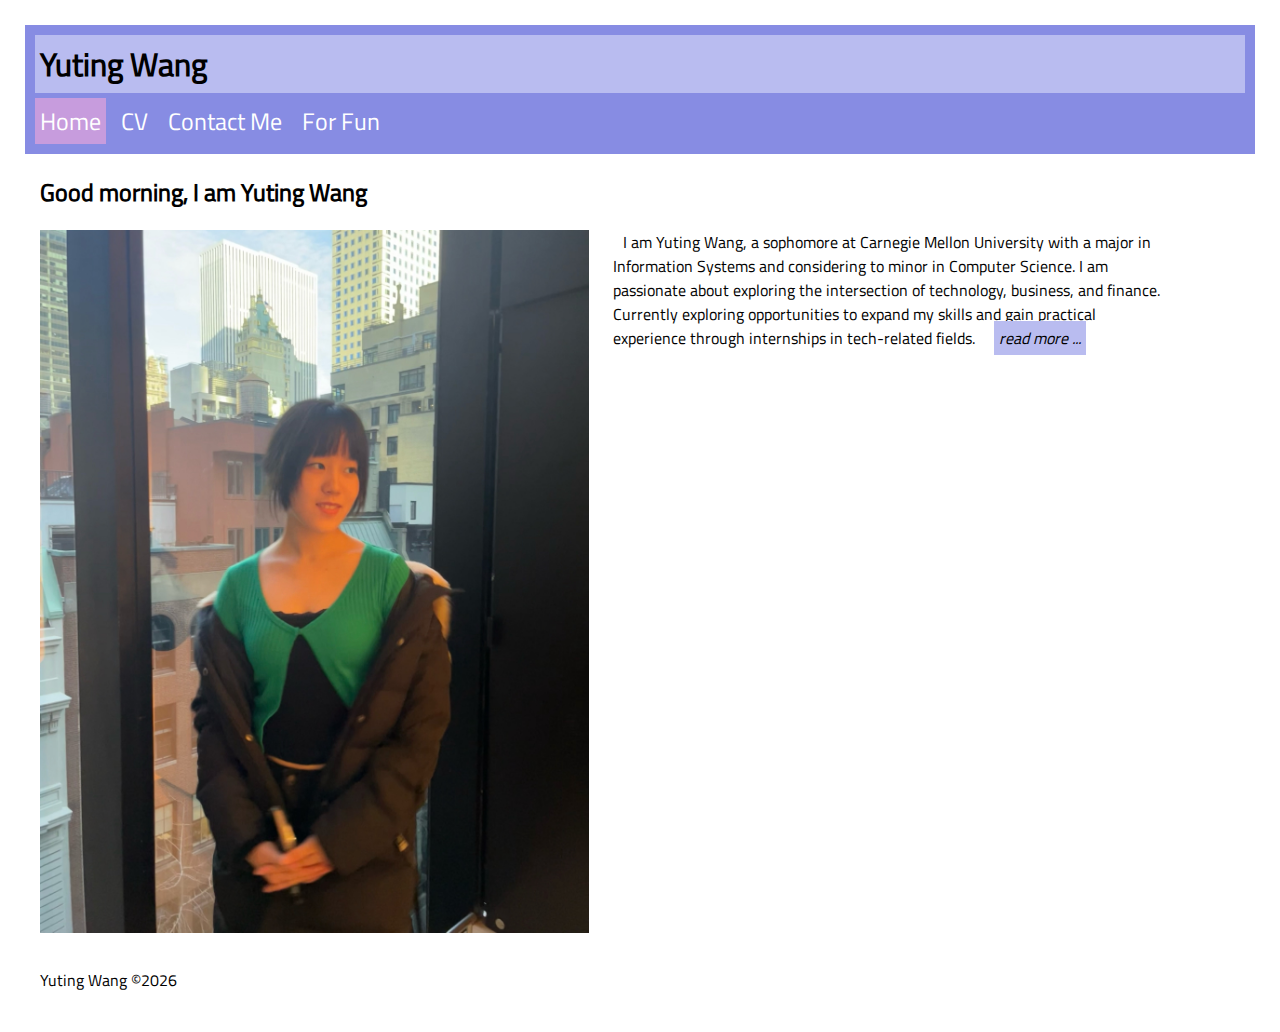
<file: views/index.html>
<!DOCTYPE html>
<html lang="en">
<head>
    <link rel="stylesheet" href="../static/style.css">
    <link rel="stylesheet" href="https://cdnjs.cloudflare.com/ajax/libs/font-awesome/4.7.0/css/font-awesome.min.css">
    <script defer src="../static/script.js"></script>
    <script src="https://ajax.googleapis.com/ajax/libs/jquery/3.7.1/jquery.min.js"></script>
    <meta charset="UTF-8">
    <meta name="viewport" content="width=device-width, initial-scale=1.0">
    <!-- meta elements -->
    <meta name="author" content="Yuting Wang">
    <meta name="keywords" content="Carnegie Mellon University, Information Systems">
    <meta name="description" content="Your name professional website">
    <title>Yuting Wang</title>
</head>

<body onload=" addYear()">
    <header>
        <h1 id="webname">Yuting Wang</h1>
        <nav id="myTopnav" class="topnav">
            <a href = "index.html" class="active">Home</a>
            <a href = "cv.html">CV</a>
            <a href = "contact.html">Contact Me</a>
            <a href = "fun.html">For Fun</a>
            <a href="javascript:void(0);" class="icon" >
                <i class="fa fa-bars" onclick="activeNav()"></i>
              </a>
        </nav>
    </header>
    <div class = "main">
        <h2 id="greeting"></h2>
        <img src="../static/photo_of_me.jpeg" alt="Yuting Wang profile image" class="classA" width="350px">
        <div class="classA">
            <span id="shortIntro">I am Yuting Wang, a sophomore at Carnegie Mellon University with a major in Information Systems and considering to minor in Computer Science. I am passionate about exploring the intersection of technology, business, and finance. Currently exploring opportunities to expand my skills and gain practical experience through internships in tech-related fields.</span>
            <span id="readMore"> read more ...</span>
            <span id="longIntro">I am Yuting Wang, a sophomore at Carnegie Mellon University with a major in Information Systems and considering to minor in Computer Science. I am passionate about exploring the intersection of technology, business, and finance. Currently exploring opportunities to expand my skills and gain practical experience through internships in tech-related fields. 
                <br><br>
                With a strong foundation in Information Systems and a passion for leveraging technology to drive innovation, I'm eager to dive into roles where I can contribute my analytical mindset, coding abilities, and collaborative spirit to my career. Whether it's developing software solutions, analyzing data to extract insights, or consulting on IT strategies, I'm excited to explore diverse opportunities and grow both personally and professionally.
                <br><br>
                Outside of academics, I love singing, dancing, drawing, and traveling. I have participated in choirs for more than ten years. I am currently a member of the CMU csharp choir. I also joined several finance clubs such as Smart Women Society and CMU Quant Club to explore my interests in finance.
                </span>
            <span id="readLess"> read less</span>
            </div>
        </div>
    <footer>
        <p id="copyYear"> Yuting Wang &copy</p>
    </footer>
</body>

</html>
</file>
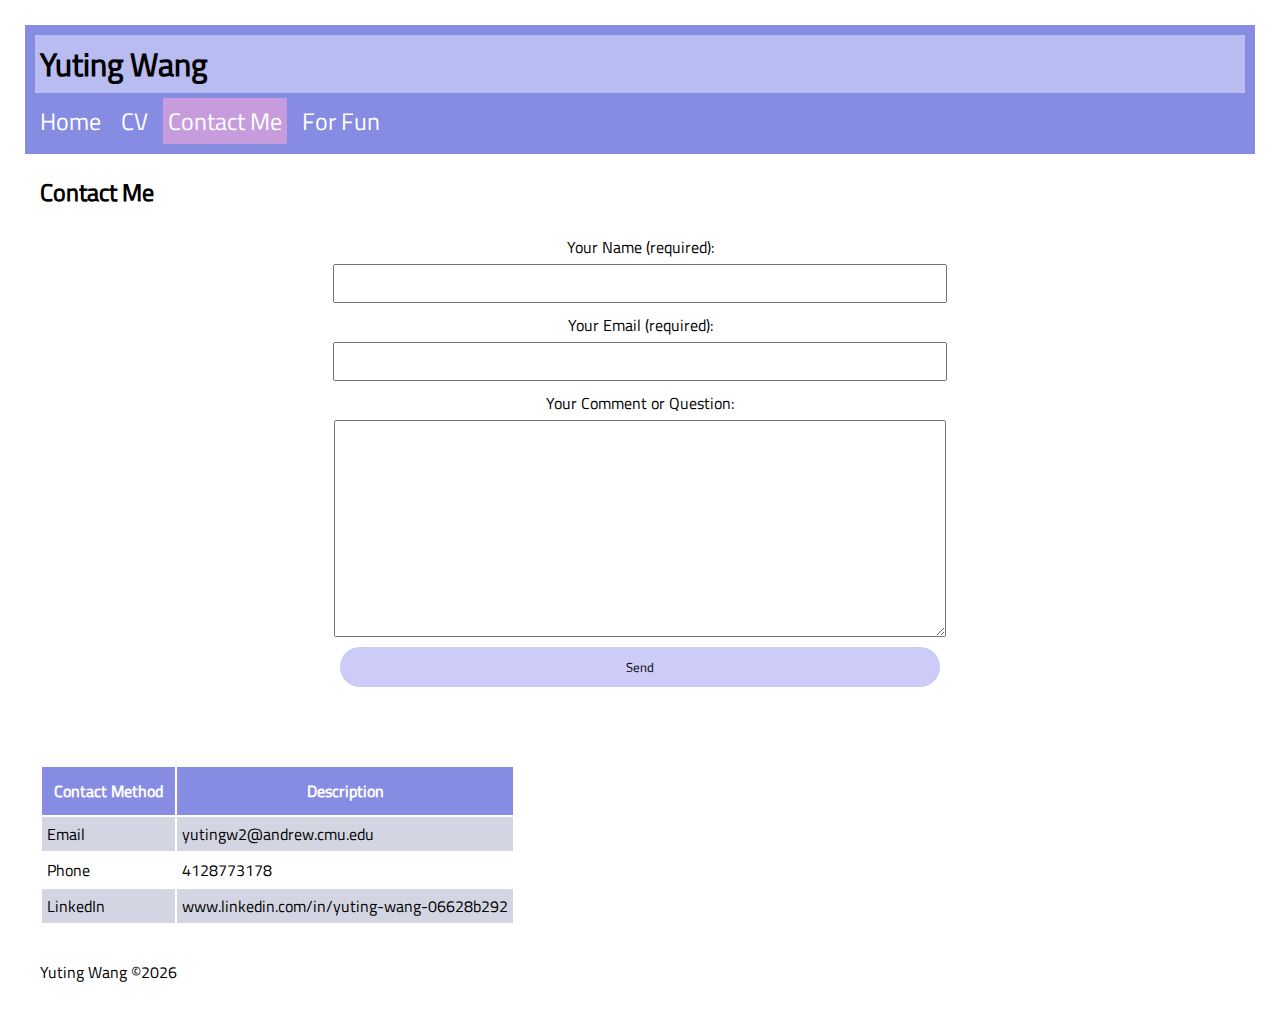
<file: views/contact.html>
<!DOCTYPE html>
<html lang="en">
<head>
    <link rel="stylesheet" href="../static/style.css">
    <link rel="stylesheet" href="https://cdnjs.cloudflare.com/ajax/libs/font-awesome/4.7.0/css/font-awesome.min.css">
    <script defer src="../static/script.js"></script>
    <script src="https://ajax.googleapis.com/ajax/libs/jquery/3.7.1/jquery.min.js"></script>
    <meta charset="UTF-8">
    <meta name="viewport" content="width=device-width, initial-scale=1.0">
    <!-- meta elements -->
    <meta name="author" content="Yuting Wang">
    <meta name="keywords" content="Carnegie Mellon University, Information Systems">
    <meta name="description" content="Your name professional website">

    <title>Yuting Wang</title>
</head>

<body onload=" addYear()">
    <header>
        <h1 id="webname">Yuting Wang</h1>
        <nav id="myTopnav" class="topnav">
            <a href = "index.html">Home</a>
            <a href = "cv.html">CV</a>
            <a href = "contact.html" class="active">Contact Me</a>
            <a href = "fun.html">For Fun</a>
            <a href="javascript:void(0);" class="icon" >
                <i class="fa fa-bars" onclick="activeNav()"></i>
              </a>
        </nav>
    </header>
    <div class = "main">
        <h2>Contact Me</h2>
        <form>
            <label for = "name"> Your Name (required): </label>
            <input type="text" id="name" required/>
            <label for="email"> Your Email (required):</label>
            <input type="email" id="email" required/>
            <label for="comment"> Your Comment or Question:</label>
            <textarea id="comment" cols="30" rows="10" required></textarea>
            <input type="submit" value="Send"/>
        </form>
        <p id="ValidateMsg"></p>
        <br><br>
        <table>
            <tr><th>Contact Method</th><th>Description</th></tr>
            <tr><td>Email</td><td>yutingw2@andrew.cmu.edu</td></tr>
            <tr><td>Phone</td><td>4128773178</td></tr>
            <tr><td>LinkedIn</td><td>www.linkedin.com/in/yuting-wang-06628b292</td></tr>
        </table>
    </div>
    <footer>
        <p id="copyYear"> Yuting Wang &copy</p>
    </footer>
</body>

</html>
</file>
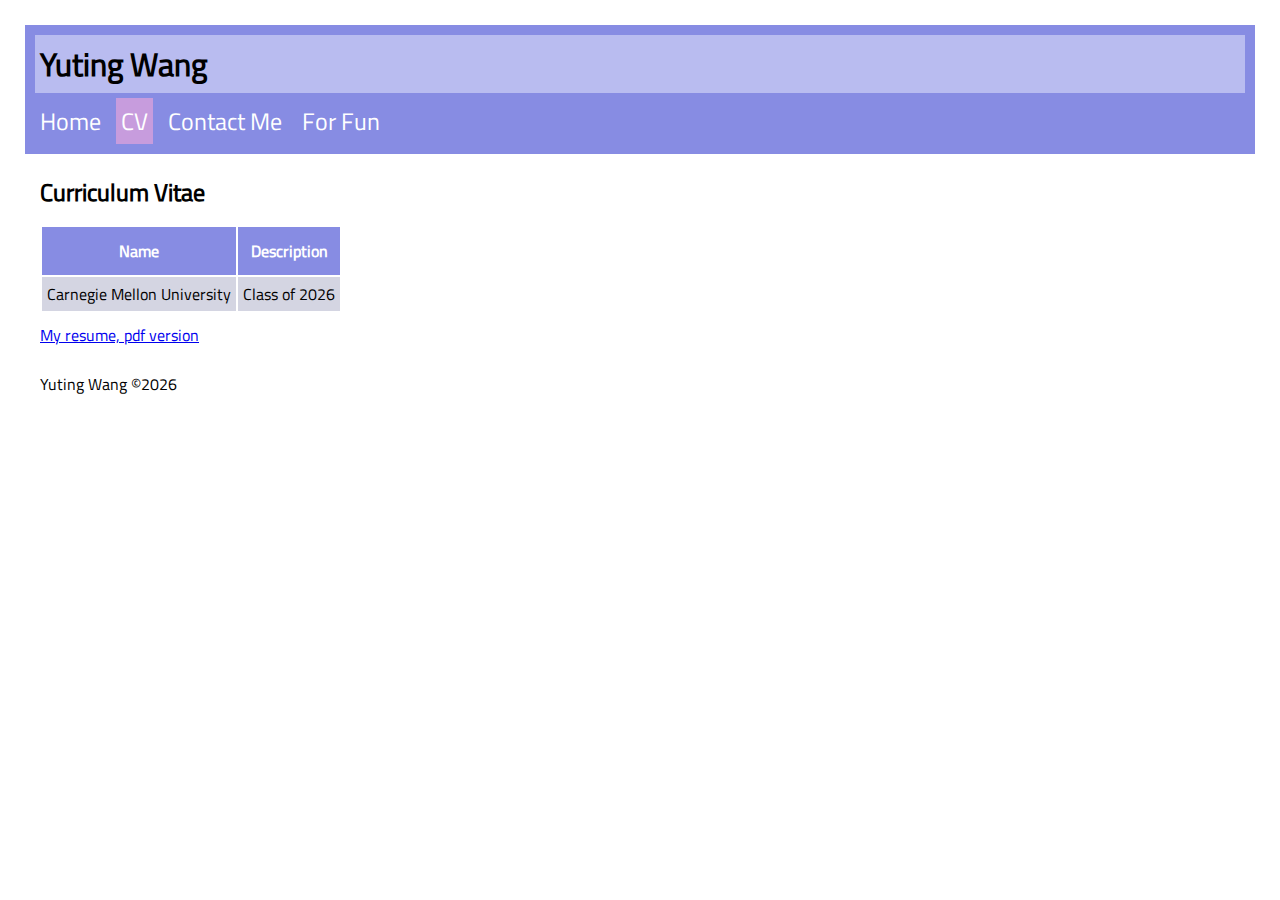
<file: views/cv.html>
<!DOCTYPE html>
<html lang="en">
<head>
    <link rel="stylesheet" href="../static/style.css">
    <link rel="stylesheet" href="https://cdnjs.cloudflare.com/ajax/libs/font-awesome/4.7.0/css/font-awesome.min.css">
    <script defer src="../static/script.js"></script>
    <script src="https://ajax.googleapis.com/ajax/libs/jquery/3.7.1/jquery.min.js"></script>
    <meta charset="UTF-8">
    <meta name="viewport" content="width=device-width, initial-scale=1.0">
    <!-- meta elements -->
    <meta name="author" content="Yuting Wang">
    <meta name="keywords" content="Carnegie Mellon University, Information Systems">
    <meta name="description" content="Your name professional website">

    <title>Yuting Wang</title>
</head>

<body onload=" addYear()">
    <header>
        <h1 id="webname">Yuting Wang</h1>
        <nav id="myTopnav" class="topnav">
            <a href = "index.html">Home</a>
            <a href = "cv.html" class="active">CV</a>
            <a href = "contact.html">Contact Me</a>
            <a href = "fun.html">For Fun</a>
            <a href="javascript:void(0);" class="icon" >
                <i class="fa fa-bars" onclick="activeNav()"></i>
              </a>
        </nav>
    </header>
    <div class = "main">
        <h2>Curriculum Vitae</h2>
        <table>
            <tr><th>Name</th><th>Description</th></tr>
            <tr><td>Carnegie Mellon University</td><td>Class of 2026</td></tr>
        </table>
        <a href="../static/my_resume.pdf" target="_blank">My resume, pdf version</a>
    </div>
    <footer>
        <p id="copyYear"> Yuting Wang &copy</p>
    </footer>
</body>

</html>
</file>
<file: static/style.css>
:root {

    --lightPur: #b9bcf0;
 
    --gray : rgb(199, 156, 221);
 
    --lightGray: rgb(212, 213, 226);
 
    --darkBLUE : #878ce3;
 
 }
 
 @font-face {
    font-family: MyFont;
    src: url(../static/Titillium_Web/TitilliumWeb-Regular.ttf);
 }
 
* {
    padding: 5px;
    margin: 5px;
    font-family: MyFont;
    /* border: 1px solid black; */
 }

 #webname {
    background-color: var(--lightPur);
 }

 header {
    background-color: var(--darkBLUE);
 }

 .classA {
    width: 45%;
    display: inline-block;
    vertical-align: top;
 }

 nav {
   overflow: hidden;
 }

 nav a.icon {
   display: none;
}

 nav a {
    text-decoration: none;
    margin: -5px;
    margin-right: 15px;    margin-right: 15px;
    font-size: x-large;
    color: white;
    float: left;
    display: block;
 }


nav a:hover {
   background-color: var(--gray);
}

nav a.active {

   background-color: var(--gray);

}

 form * {

    display: block;
 
    width: 50%;
 
    margin: auto;
 
    padding-top: 10px;
 
    text-align: center;
 
 }

 th {

    padding: 12px;
 
    background-color: var(--darkBLUE);
 
    color: white;
 
    width: fit-content;
 
 }
 
 
 table tr:hover {
 
    background-color: var(--lightPur);
 
 }
 
 
 table tr:nth-child(even) {
 
    background-color: var(--lightGray);
 
 }

 input[type="submit"] {
    background-color: rgb(205, 203, 247); 
    border: none;
    border-radius: 20px; 
    padding: 10px 20px; 
    margin-top: 10px;
}

/* #FavList {

   display: none;

} */

#SeeMoreBTN{

   background-color: var(--lightPur);

   border: 0px;

   border-radius: 16px;

   font-size:large;

}


#longIntro, #readLess {

   display: none;

}


#readLess, #readMore {

   font-style: italic;

   background-color:var(--lightPur);

}

#ValidateMsg {

   width: max-content;

   margin: auto;

}

#map {

   height: 40vh;  /* 40% of the viewport height */

}

#funIMG {

   width: 40%;
 
   border-radius: 70%;
 
 }

 .mainFun {

   display: flex;

   flex-wrap: wrap;

   flex-direction: row;

}


#item1, #item2, #item3, #item4 {

   width: 40vw; /* 40% of the viewport width */

   margin: auto;

}


@media screen and (max-width: 650px) {

   .topnav a:not(:first-child) {display: none;}

   .topnav a.icon {

     float: right;

     display: block;

   }}

@media screen and (max-width: 650px) {

.topnav.responsive {position: relative;}

.topnav.responsive a.icon {

   position: absolute;

   right: 0;

   top: 0;

}

.topnav.responsive a {

   float: none;

   display: block;

   text-align: left;

}}
</file>
